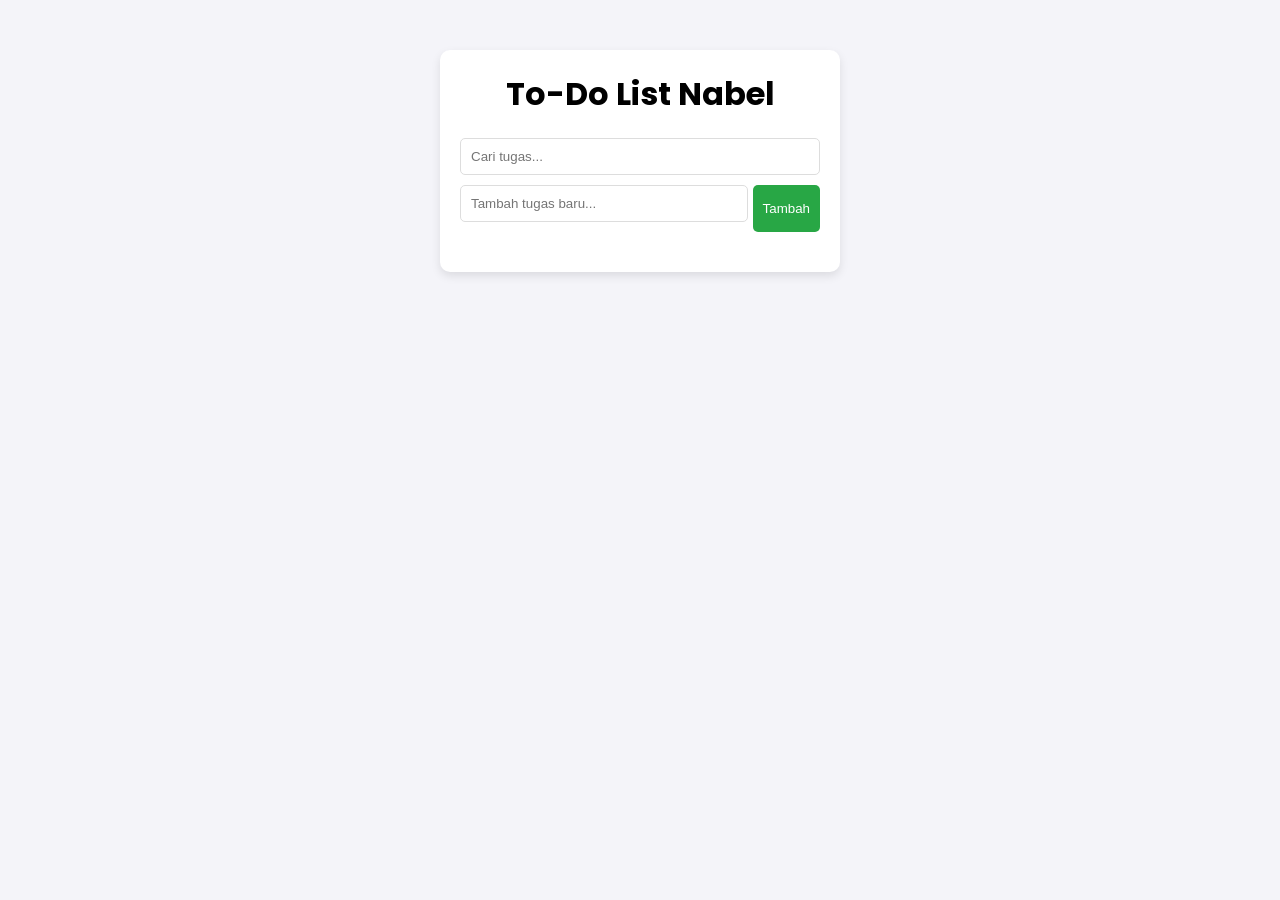
<file: index.html>
<!DOCTYPE html>
<html lang="id">
<head>
    <meta charset="UTF-8">
    <meta name="viewport" content="width=device-width, initial-scale=1.0">
    <title>To-Do List - Tugas 06</title>
    <link href="https://fonts.googleapis.com/css2?family=Poppins:wght@300;400;600&display=swap" rel="stylesheet">
    <link rel="stylesheet" href="style.css">
</head>
<body>

    <div class="container">
        <h1>To-Do List Nabel</h1>

        <input type="text" id="searchTask" placeholder="Cari tugas...">

        <div class="input-group">
            <input type="text" id="taskInput" placeholder="Tambah tugas baru...">
            <button id="addTaskBtn">Tambah</button>
        </div>

        <ul id="taskList">
            </ul>
    </div>

    <script>
        const taskInput = document.getElementById('taskInput');
        const addTaskBtn = document.getElementById('addTaskBtn');
        const taskList = document.getElementById('taskList');
        const searchTask = document.getElementById('searchTask');

        // Fungsi Tambah Tugas
        addTaskBtn.addEventListener('click', () => {
            const taskText = taskInput.value.trim();
            if (taskText !== "") {
                createTaskElement(taskText);
                taskInput.value = "";
            }
        });

        // Fungsi Buat Element List
        function createTaskElement(text) {
            const li = document.createElement('li');
            li.innerHTML = `
                <span class="task-text">${text}</span>
                <div class="btn-group">
                    <button class="edit-btn">Edit</button>
                    <button class="delete-btn">Hapus</button>
                </div>
            `;

            // Fitur Edit Tugas [cite: 7]
            const editBtn = li.querySelector('.edit-btn');
            editBtn.addEventListener('click', () => {
                const span = li.querySelector('.task-text');
                const newText = prompt("Edit tugas kamu:", span.innerText);
                if (newText !== null && newText.trim() !== "") {
                    span.innerText = newText;
                }
            });

            // Fitur Hapus
            const deleteBtn = li.querySelector('.delete-btn');
            deleteBtn.addEventListener('click', () => {
                li.remove();
            });

            taskList.appendChild(li);
        }

        // Fitur Search/Filter [cite: 7]
        searchTask.addEventListener('input', (e) => {
            const filter = e.target.value.toLowerCase();
            const tasks = taskList.getElementsByTagName('li');

            Array.from(tasks).forEach(task => {
                const text = task.querySelector('.task-text').innerText.toLowerCase();
                if (text.includes(filter)) {
                    task.style.display = "flex";
                } else {
                    task.style.display = "none";
                }
            });
        });
    </script>
</body>
</html>
</file>
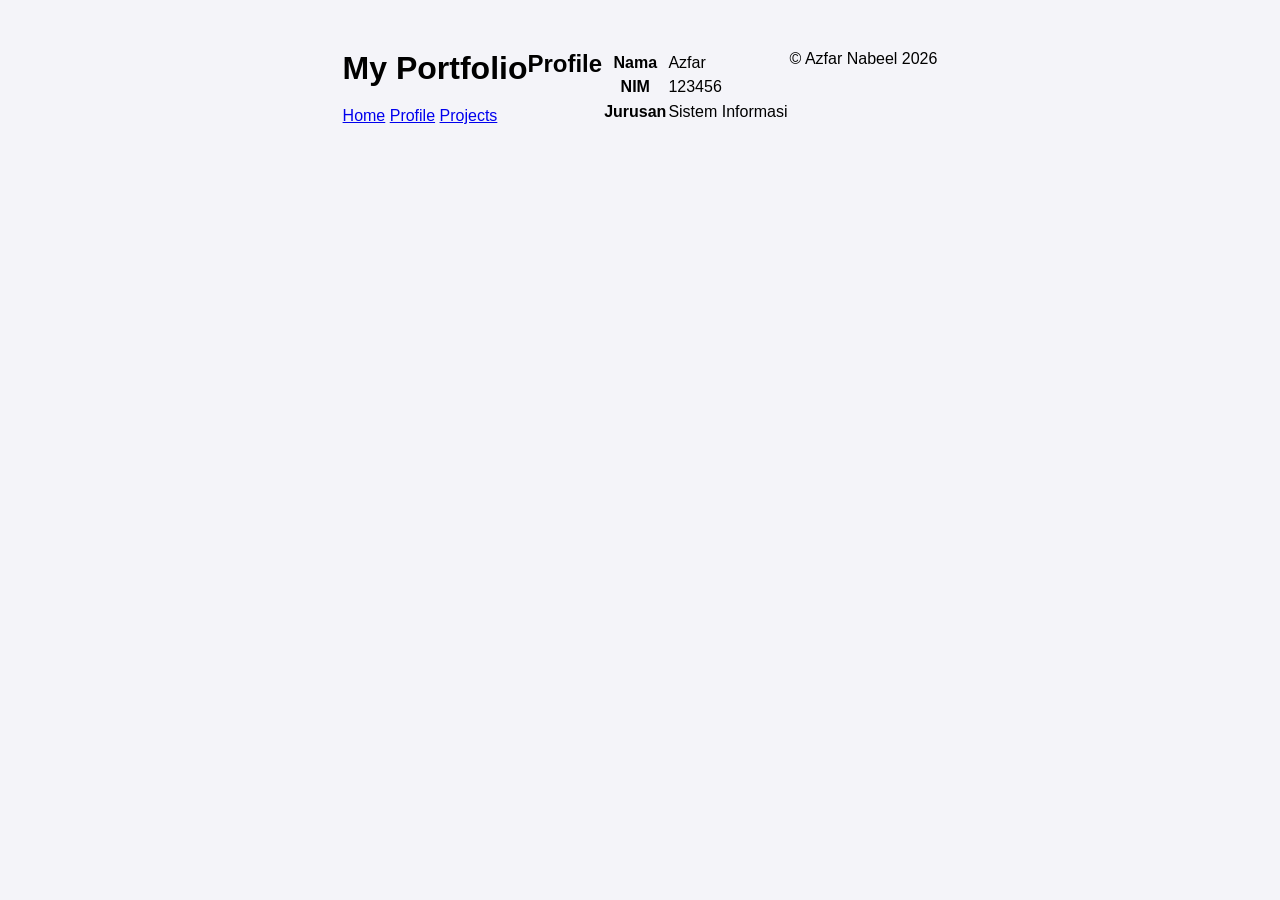
<file: Profile.html>
<!DOCTYPE html>
<html>
<head>
    <title>Profile</title>
    <link rel="stylesheet" href="style.css">
</head>
<body>

<header>
    <h1>My Portfolio</h1>
    <nav>
        <a href="index.html">Home</a>
        <a href="profile.html">Profile</a>
        <a href="projects.html">Projects</a>
    </nav>
</header>

<h2>Profile</h2>

<table>
<tr><th>Nama</th><td>Azfar</td></tr>
<tr><th>NIM</th><td>123456</td></tr>
<tr><th>Jurusan</th><td>Sistem Informasi</td></tr>
</table>

<footer>© Azfar Nabeel 2026</footer>

</body>
</html>
</file>
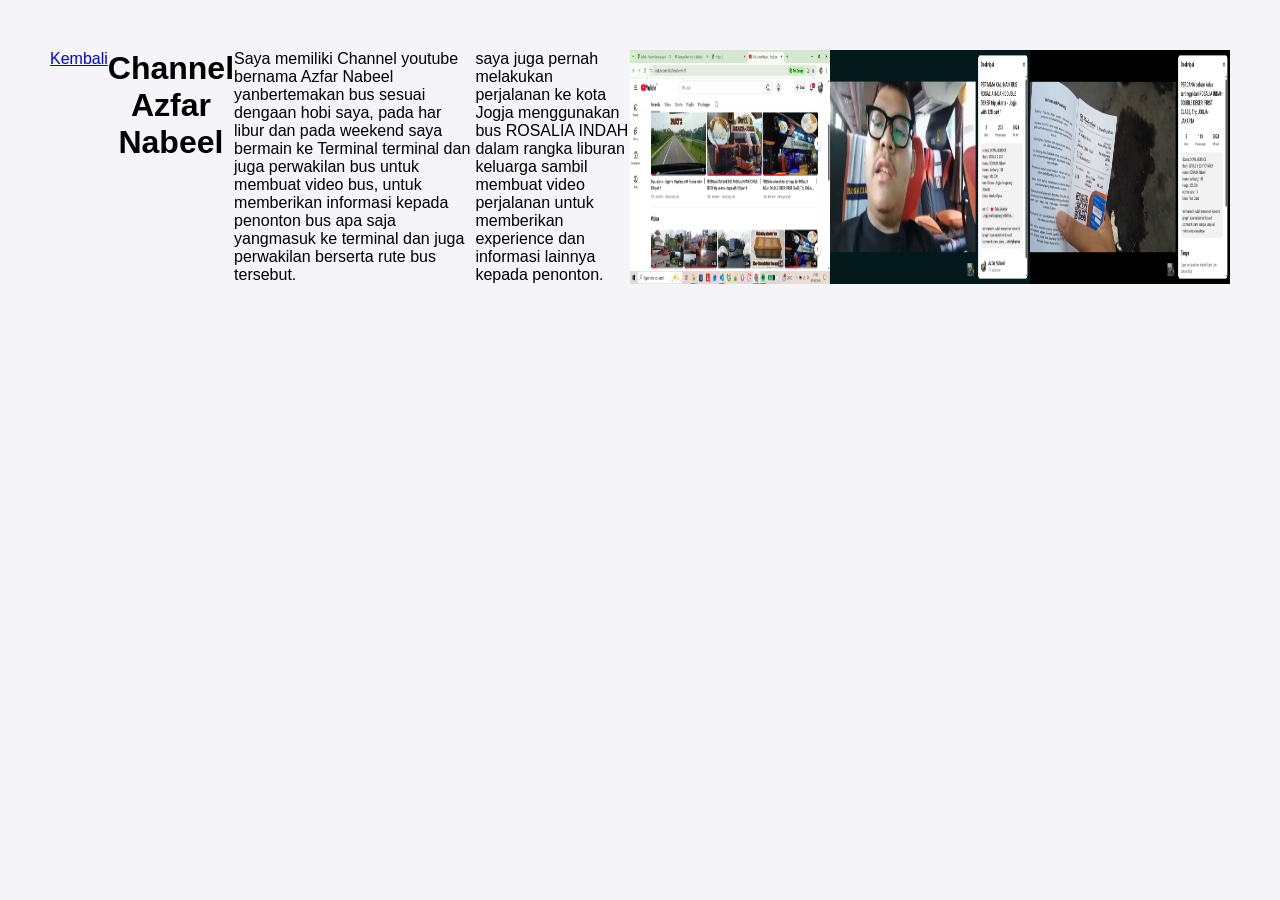
<file: Project2.html>
<!DOCTYPE html>
<html>
<head>
    <title>Project 2</title>
    <link rel="stylesheet" href="style.css">
</head>
<body>

<header>
    <nav>
        <a href="projects.html">Kembali</a>
    </nav>
</header>

<h1>Channel Azfar Nabeel</h1>
<p>Saya memiliki Channel youtube bernama Azfar Nabeel yanbertemakan bus sesuai dengaan hobi saya, pada har libur dan pada weekend saya bermain ke Terminal terminal dan juga perwakilan bus untuk membuat video bus, untuk memberikan informasi kepada penonton bus apa saja yangmasuk ke terminal dan juga perwakilan berserta rute bus tersebut. </p>
<br>
<p>saya juga pernah melakukan perjalanan ke kota Jogja menggunakan bus ROSALIA INDAH dalam rangka liburan keluarga sambil membuat video perjalanan untuk memberikan experience dan informasi lainnya kepada penonton.</p>
<img src="video channel Azfar Nabeel.png" width="200">
<img src="informasi 1 .png" width="200">
<img src="informasi2.png" width="200">
</body>
</html>
</file>
<file: style.css>
* {
    margin: 0;
    padding: 0;
    box-sizing: border-box;
}

body {
    font-family: 'Poppins', sans-serif;
    background-color: #f4f4f9;
    display: flex;
    justify-content: center;
    padding: 50px;
}

.container {
    background: white;
    padding: 20px;
    border-radius: 10px;
    box-shadow: 0 4px 10px rgba(0,0,0,0.1);
    width: 100%;
    max-width: 400px;
}

h1 { text-align: center; margin-bottom: 20px; }

#searchTask, #taskInput {
    width: 100%;
    padding: 10px;
    margin-bottom: 10px;
    border: 1px solid #ddd;
    border-radius: 5px;
}

.input-group { display: flex; gap: 5px; }

#addTaskBtn {
    padding: 10px;
    background: #28a745;
    color: white;
    border: none;
    cursor: pointer;
    border-radius: 5px;
}

ul { list-style: none; margin-top: 20px; }

li {
    background: #f9f9f9;
    padding: 10px;
    border-bottom: 1px solid #eee;
    display: flex;
    justify-content: space-between;
    align-items: center;
}

.btn-group button {
    margin-left: 5px;
    padding: 5px 10px;
    border: none;
    cursor: pointer;
    border-radius: 3px;
}

.edit-btn { background: #ffc107; }
.delete-btn { background: #dc3545; color: white; }
</file>
